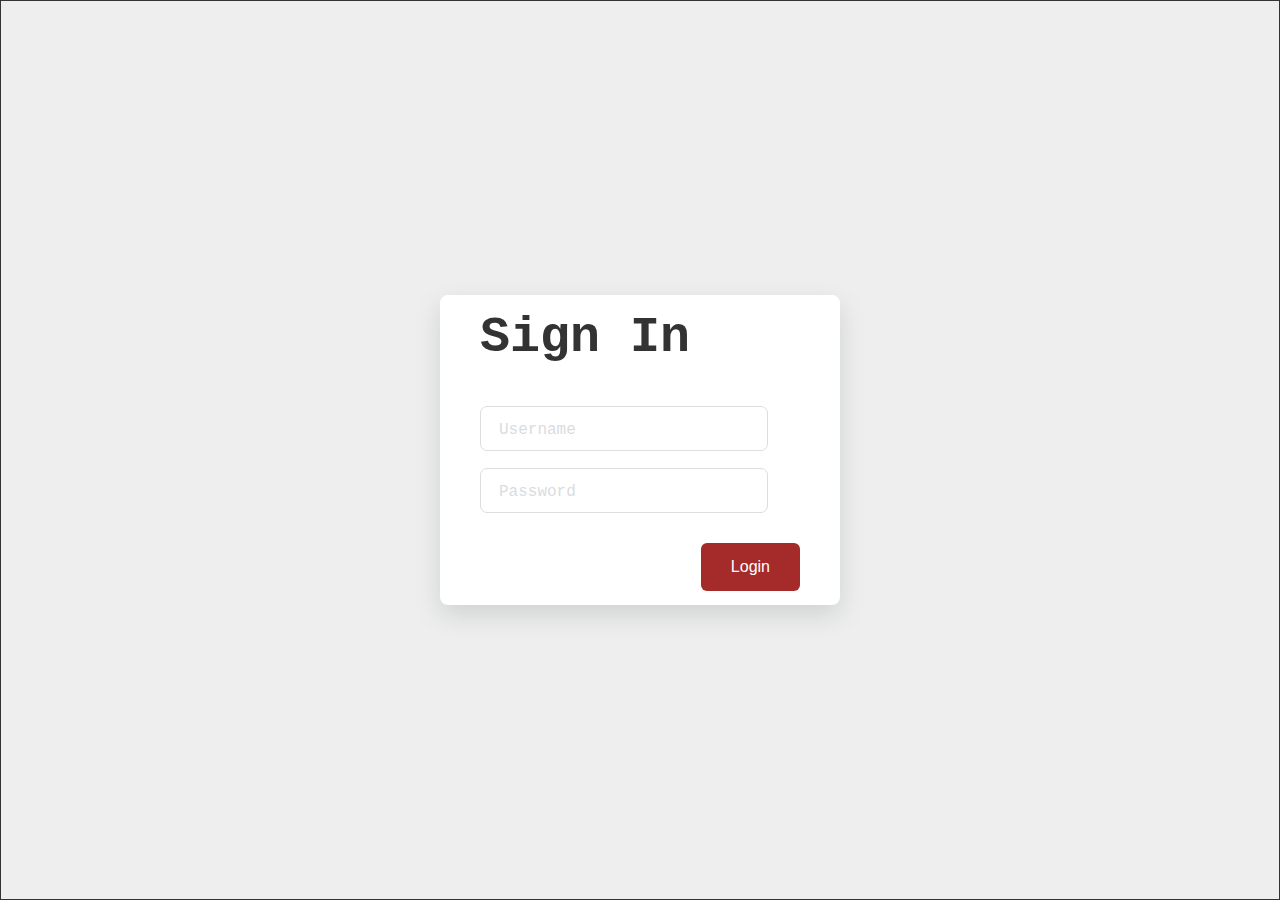
<file: login.html>
<!DOCTYPE html>
<html lang="en">

<head>
    <meta charset="UTF-8">
    <meta http-equiv="X-UA-Compatible" content="IE=edge">
    <meta name="viewport" content="width=device-width, initial-scale=1.0">
    <link rel="stylesheet" href="./assets/css/styles.css">
    <link rel="stylesheet" href="./assets/css/signup.css">
    <title>Prediction | Sign In</title>
</head>

<body>
    <div class="container-signup">
        <form action="./index.html" id="login" class="signup">
            <h1 class="title">Sign In</h1>
            <div class="hidden-wrapper">
                <label class="error-message">Type your name before submitting!</label>
            </div>
            <div class="input-container">
                <input type="text" class="input" name="username" id="username" placeholder="username">
                <label for="username" class="label">Username</label>
            </div>
            <div class="input-container">
                <input type="password" class="input" name="password" id="password" placeholder="password">
                <label for="password" class="label">Password</label>
            </div>
            <button type="submit" name="submit" id="submit" class="submit-btn">Login</button>

        </form>
    </div>

    <script src="./assets/javascript/login.js"></script>
</body>

</html>
</file>
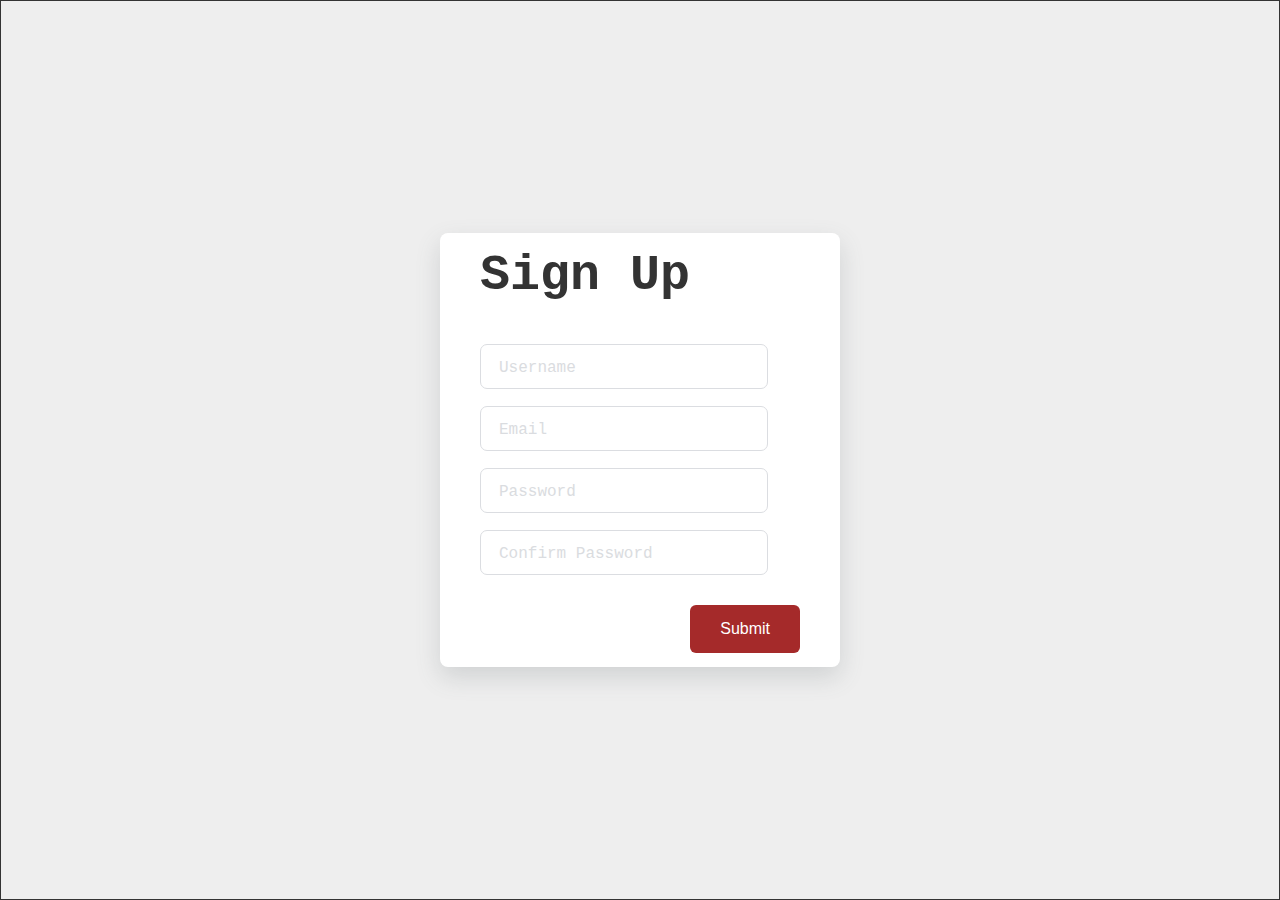
<file: signup.html>
<!DOCTYPE html>
<html lang="en">

<head>
    <meta charset="UTF-8">
    <meta http-equiv="X-UA-Compatible" content="IE=edge">
    <meta name="viewport" content="width=device-width, initial-scale=1.0">
    <link rel="stylesheet" href="./assets/css/styles.css">
    <link rel="stylesheet" href="./assets/css/signup.css">
    <title>Prediction | Sign Up</title>
</head>

<body>
    <div class="container-signup">
        <form action="" id="signup" class="signup">
            <h1 class="title">Sign Up</h1>
            <div class="hidden-wrapper">
                <label class="error-message">Type your name before submitting!</label>
            </div>
            <div class="input-container">
                <input type="text" class="input" name="username" id="username" placeholder="username">
                <label for="username" class="label">Username</label>
            </div>
            <div class="input-container">
                <input type="email" class="input" name="email" id="email" placeholder="email">
                <label for="email" class="label">Email</label>
            </div>
            <div class="input-container">
                <input type="password" class="input" name="password" id="password" placeholder="password">
                <label for="password" class="label">Password</label>
            </div>
            <div class="input-container">
                <input type="password" class="input" name="password-confirm" id="password-confirm"
                    placeholder="Confirm password">
                <label for="password-confirm" class="label">Confirm Password</label>
            </div>

            <button type="submit" name="submit" id="submit" class="submit-btn">Submit</button>

        </form>
    </div>

    <script src="./assets/javascript/signup.js"></script>
</body>

</html>
</file>
<file: assets/css/signup.css>
/* Sign Up */

.container-signup {
  display: flex;
  justify-content: center;
  align-items: center;
  height: 100vh;
  border: 1px solid;
}

.signup {
  width: 400px;
  padding: 14px 40px;
  background-color: #fff;
  border-radius: 8px;
  box-shadow: 0 10px 25px rgb(92, 99, 105, 0.2);
}

.title {
  font-size: 50px;
  margin-bottom: 40px;
}

.hidden-wrapper {
  margin-bottom: 15px;
}

.input-container {
  position: relative;
  height: 45px;
  width: 90%;
  margin-bottom: 17px;
}

.input {
  position: absolute;
  top: 0;
  left: 0;
  width: 100%;
  height: 100%;
  border: 1px solid #dbdde1;
  border-radius: 7px;
  outline: none;
  padding: 0 20px;
  font-size: 16px;
  background: none;
  z-index: 1;
}

::placeholder {
  color: transparent;
}

.label {
  position: absolute;
  top: 15px;
  left: 15px;
  padding: 0 4px;
  background-color: #fff;
  color: #dadce0;
  font-size: 16px;
  transition: 0.5s;
  z-index: 0;
}

.input:focus + .label {
  top: -7px;
  left: 3px;
  z-index: 10;
  font-size: 14px;
  color: #a52a2a;
  font-weight: 600;
}

.input:focus {
  border: 2px solid #a52a2a;
}

.input:not(:placeholder-shown) + .label {
  top: -7px;
  left: 3px;
  z-index: 10;
  font-size: 14px;
  font-weight: 600;
}

/* .input:-webkit-autofill {
  -webkit-box-shadow: 0 0 0px 1000px #fff inset;
} */

.submit-btn {
  display: block;
  margin-left: auto;
  padding: 15px 30px;
  border: none;
  background-color: #a52a2a;
  color: #fff;
  border-radius: 6px;
  cursor: pointer;
  margin-top: 30px;
  font-size: 16px;
}

.submit-btn:hover {
  background-color: rgb(165, 42, 42, 0.8);
  transform: translateY(-2px);
}

@media only screen and (max-width: 400px) {
  .title {
    font-size: 35px;
  }
  .submit-btn {
    font-size: 14px;
    width: 100%;
  }
  .label {
    font-size: 13px;
  }

  .input:focus + .label,
  .input:not(:placeholder-shown) + .label {
    font-size: 12px;
  }
}
</file>
<file: assets/css/styles.css>
/* Css Reset */

* {
  padding: 0;
  margin: 0;
  box-sizing: border-box;
}

body {
  font-family: 'Courier New', Courier, monospace;
  color: #333;
  background-color: #eee;
  /* display: flex;
  justify-content: flex-start;
  align-items: center;
  flex-flow: wrap row; */
}

/* CSS Utilities */
.container {
  width: 100%;
  display: flex;
  justify-content: space-between;
  margin: 5vh 6vh;
}

.hidden-wrapper {
  margin-top: 5px;
  display: none;
}

.error-message {
  color: #ff0000;
  font-size: 2vh;
}

.error {
  border: 1px solid #ff0000;
}

.btn {
  padding: 8px 20px;
  border-radius: 8px;
  border: none;
  cursor: pointer;
  margin-top: 5px;
}

/* Header */
.header {
  padding: 2vh 2.5vh;
  display: flex;
  justify-content: center;
  align-items: center;
  flex-flow: wrap column;
  border-right: 0.5px solid rgb(153, 50, 204, 0.2);
  border-radius: 5px;
}

.header h1 {
  color: #a52a2a;
  text-transform: uppercase;
  font-size: 4vh;
  font-weight: bolder;
  text-align: center;
  padding: 2vh;
  line-height: 1.5;
}

.header img {
  max-width: 50vh;
  height: auto;
  border-radius: 5px;
}

/* Main */
.main {
  flex-grow: 1;
}

/* Section */
.main-section {
  padding: 1.2vh 2vh;
}

.section-header {
  margin-bottom: 10px;
}

.section-header h4 {
  font-size: 3vh;
  font-weight: bold;
  text-transform: uppercase;
  color: #a52a2a;
}

.section-content {
  margin-bottom: 10px;
  display: flex;
  flex-flow: wrap column;
}

.main > .main-section:last-child {
  display: none;
}

/* Form */
.inputs-wrapper {
  display: flex;
  justify-content: flex-start;
  flex-flow: wrap row;
}

.input-field {
  flex: 1;
  margin-right: 10px;
}

.inputs-wrapper > .input-field:last-child {
  align-self: flex-end;
  margin-right: none;
}

.input-field > label {
  display: block;
  margin-bottom: 8px;
  font-size: 2vh;
}

.form-input {
  padding: 8px 10px;
  border: none;
  border-radius: 5px;
  width: 100%;
}

input:-webkit-autofill {
  -webkit-box-shadow: 0 0 0px 1000px #fff inset;
}

.btn-color {
  background-color: #a52a2a;
  color: #eee;
}

.btn-color:hover {
  background-color: transparent;
  color: #a52a2a;
  border: 1px solid #a52a2a;
}

/* User Info Section*/
.info-list {
  padding-left: 4vh;
  list-style-type: disclosure-closed;
  color: #a52a2a;
  width: 100%;
}

.info-list > .list-item {
  padding: 8px 0;
  width: 50%;
}

.info-title {
  color: #a52a2a;
  font-size: 2vh;
}

.info-content {
  color: #333;
  font-size: 2vh;
  margin: 5px 0 0 5px;
  padding-bottom: 8px;
  border-bottom: 0.5px solid rgb(153, 50, 204, 0.2);
}

.info-list > .list-item:last-child .info-content {
  border-bottom: none;
}

.bored {
  display: flex;
  justify-content: flex-start;
  align-items: center;
}

.bored > button {
  margin-left: 30px;
}

.bored-content {
  display: none;
}
/* Media Query */

@media only screen and (max-width: 910px) {
  .header h1 {
    font-size: 2.6vh;
  }

  .section-header h4 {
    font-size: 2.3vh;
  }

  .header img {
    width: 35vh;
  }

  .info-title,
  .info-content {
    font-size: 1.8vh;
  }

  .input-field > label {
    font-size: 1.8vh;
  }
}

@media only screen and (max-width: 750px) {
  .container {
    flex-direction: column;
  }

  .header {
    border-right: none;
    border-bottom: 0.5px solid rgb(153, 50, 204, 0.2);
    border-radius: 5px;
  }

  .header img {
    width: 100%;
  }
}
</file>
